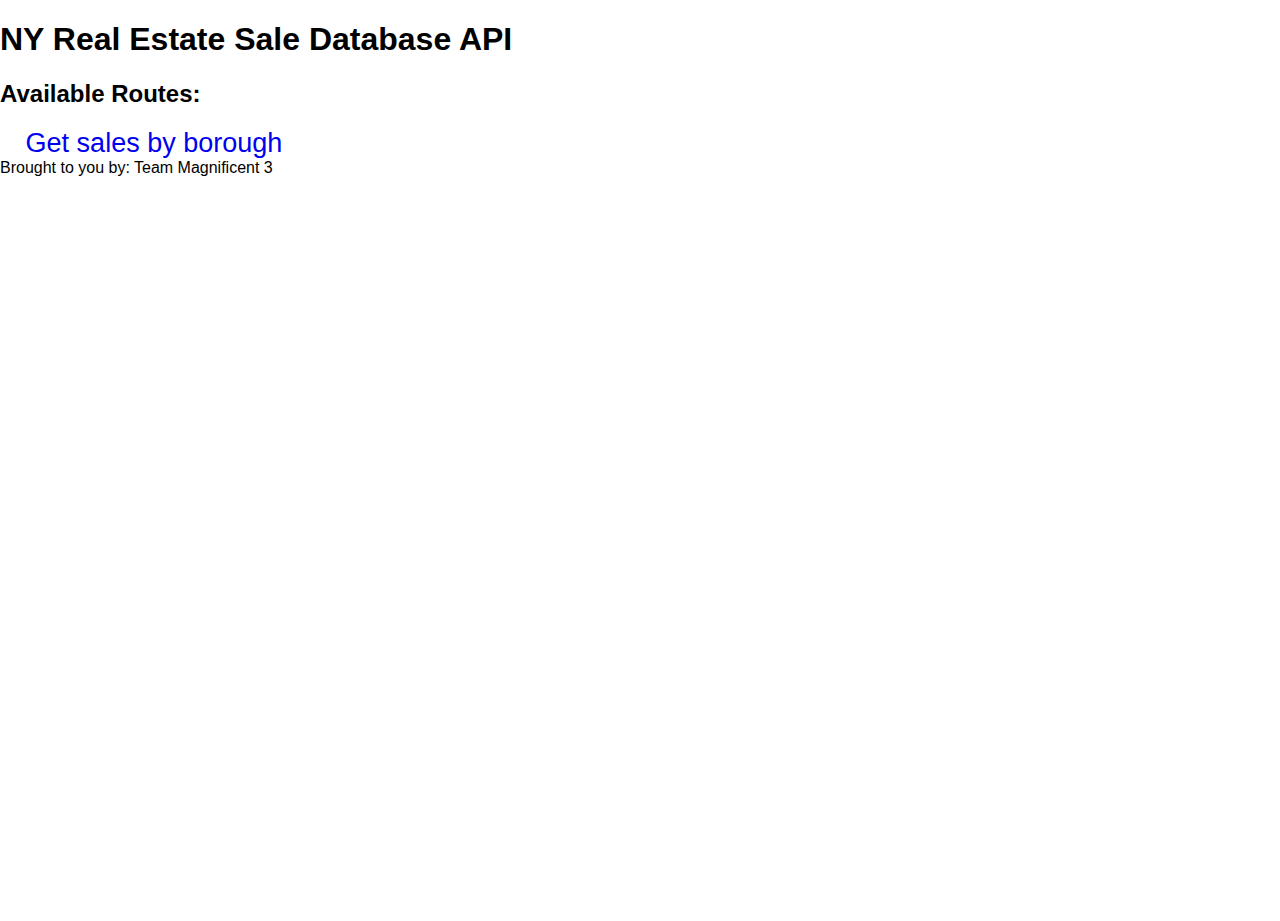
<file: templates/Index.html>
<!DOCTYPE html>
<html lang="en">
<head>
    <meta charset="UTF-8">
    <meta http-equiv="X-UA-Compatible" content="IE=edge">
    <meta name="viewport" content="width=device-width, initial-scale=1.0">
    <link rel="stylesheet" type="text/css" href="/static/css/style.css">
    <title>NY Real Estate Sale Database API</title>
</head>
<body>
    <div class="container">
    <h1>NY Real Estate Sale Database API</h1>
    <div class="list">
    <h2>Available Routes:</h2>
        <ul>
            <li><a href="http://127.0.0.1:5000/Sales">Get sales by borough</a></li>
        
        </ul>
    </div>
    </div>
    </div>
 
    <footer>Brought to you by: Team Magnificent 3</footer>
    <script src="https://d3js.org/d3.v6.min.js"></script>
    <script src="/static/js/testjavascript.js"></script>

</body>
    

</html>
</file>
<file: static/css/style.css>
* {
  box-sizing: border-box;
  font-family: Ubuntu, sans-serif;
}

html,
body {
  height: 100%;
  padding: 0;
  margin: 0;
}

/* The wrapper contains all of the page's content besides the footer, which is pushed to the bottom of the page */
.wrapper {
  position: relative;
  min-height: 100%;
  padding-bottom: 130px;
  overflow: auto;
}

/* The footer is positioned at the bottom of the page */
.footer {
  position: absolute;
  right: 0;
  bottom: 0;
  left: 0;
  min-height: 100px;
  background: #4e5d6c;
}

/* The code styles the text at the bottom of the footer */
.footer > .bottom {
  position: absolute;
  right: 0;
  bottom: 0;
  left: 0;
  padding: 5px;
  background: #1b3146;
}

.navbar {
  padding: 5px;
  margin: 0;
}

li{
  list-style-type: none;
}
a{
  text-decoration: none;
}
nav{
  width: 100vw;
}
nav{
  width: 100vw;
  background-color: #D6EFFF;
}
ul{
  margin: 0;
  padding: 0;
}
body{
  margin: 0;
}
ul{
  margin: 0;
  padding: 0;
  
  /*this option by default dispose the elements in a row (flex-direction: row)*/
  display: flex;
}
li{
  list-style-type: none;  
  
  /*when I specify 2 values to margin, the first one is for the top and bottom side, the second for the left and right side*/
  margin: 0 2vw;
}
li{
  list-style-type: none;  
  margin: 0 2vw;
  /* our font-size will be 3% of the height of the viewport */
  font-size: 3vh;
}
a:hover{
  background-color: #C6E9FF;
}

.center {
  display: block;
  margin-left: auto;
  margin-right: auto;
  width: 200px;
  height: 200px;
}
.center2 {
  display: block;
  margin-left: auto;
  margin-right: auto;
  width: 1000px;
  height: 1000px;
}

a{
  text-decoration:none;
}
#indented {
  text-indent: 555px;
}



/* Adding styles to the aside and filter form */
.ufo-form {
  margin-top: 50px;
}

.filters .panel-body {
  padding: 0;
}

.filters {
  margin-top: 10px;
}

select {
  display: block;
  width: 100%;
  padding: 8px;
  color: #8e979f;
  outline: none;
}

#table-area th {
  text-align: center;
}

#table-area th:first-child,
#table-area th:nth-child(2),
#table-area th:nth-child(6) {
  min-width: 70px;
}

.loader {
  margin-top: 50px;
}

.margin-top-50 {
  margin-top: 50px;
}

/* The styles for the parallax */
.hero {
  position: relative;
  height: 300px;
  padding: 20px;
  margin: 0;
  background: black;
  background-image: url("../images/nycrealestate.jpg");
  background-attachment: fixed;
  background-position: bottom center;
  background-size: cover;
}

.hero h1 {
  margin-top: 100px;
  font-size: 0.1rem;
  animation: title 1.2s forwards linear;
}

.hero p {
  font-size: 2rem;
  opacity: 0;
  animation: subtitle 1.2s forwards linear;
  animation-delay: 1.2s;
}

/* input placeholder color changes */
.form-control::-webkit-input-placeholder {
  /* Chrome/Opera/Safari */
  color: #8e979f;
}

.form-control::-moz-placeholder {
  /* Firefox 19+ */
  color: #8e979f;
}

.form-control:-ms-input-placeholder {
  /* IE 10+ */
  color: #8e979f;
}

.form-control:-moz-placeholder {
  /* Firefox 18- */
  color: #8e979f;
}

/* media queries which will only be activated at specific screen sizes */
@media (max-width: 800px) {
  #table-area td {
    font-size: 1em;
  }
}

@media (max-width: 500px) {
  #table-area thead {
    display: none;
  }

  #table-area tr td:first-child {
    font-size: 1.8em;
    font-weight: bold;
    background: #1b3146;
  }

  #table-area tr td:last-child {
    margin-bottom: 20px;
  }

  #table-area tr td:last-child::after {
    display: block;
    width: 100%;
    height: 1px;
    margin-top: 20px;
    content: " ";
    background: aliceblue;
  }

  #table-area td {
    font-size: 1.25em;
  }

  #table-area tbody td {
    display: block;
    text-align: center;
  }

  #table-area tbody td::before {
    display: block;
    font-size: 1.4em;
    font-weight: bold;
    text-align: center;
    content: attr(data-th);
  }

  .hero h1 {
    animation: smaller-title 1.2s forwards linear;
  }
}

/* keyframe animations which will be used to animate the title */
@keyframes title {
  from {
    opacity: 0;
  }

  to {
    font-size: 7.5rem;
    opacity: 1;
  }
}

@keyframes smaller-title {
  from {
    opacity: 0;
  }

  to {
    font-size: 5.5rem;
    opacity: 1;
  }
}

@keyframes subtitle {
  from {
    opacity: 0;
  }

  to {
    opacity: 1;
  }
}
</file>
